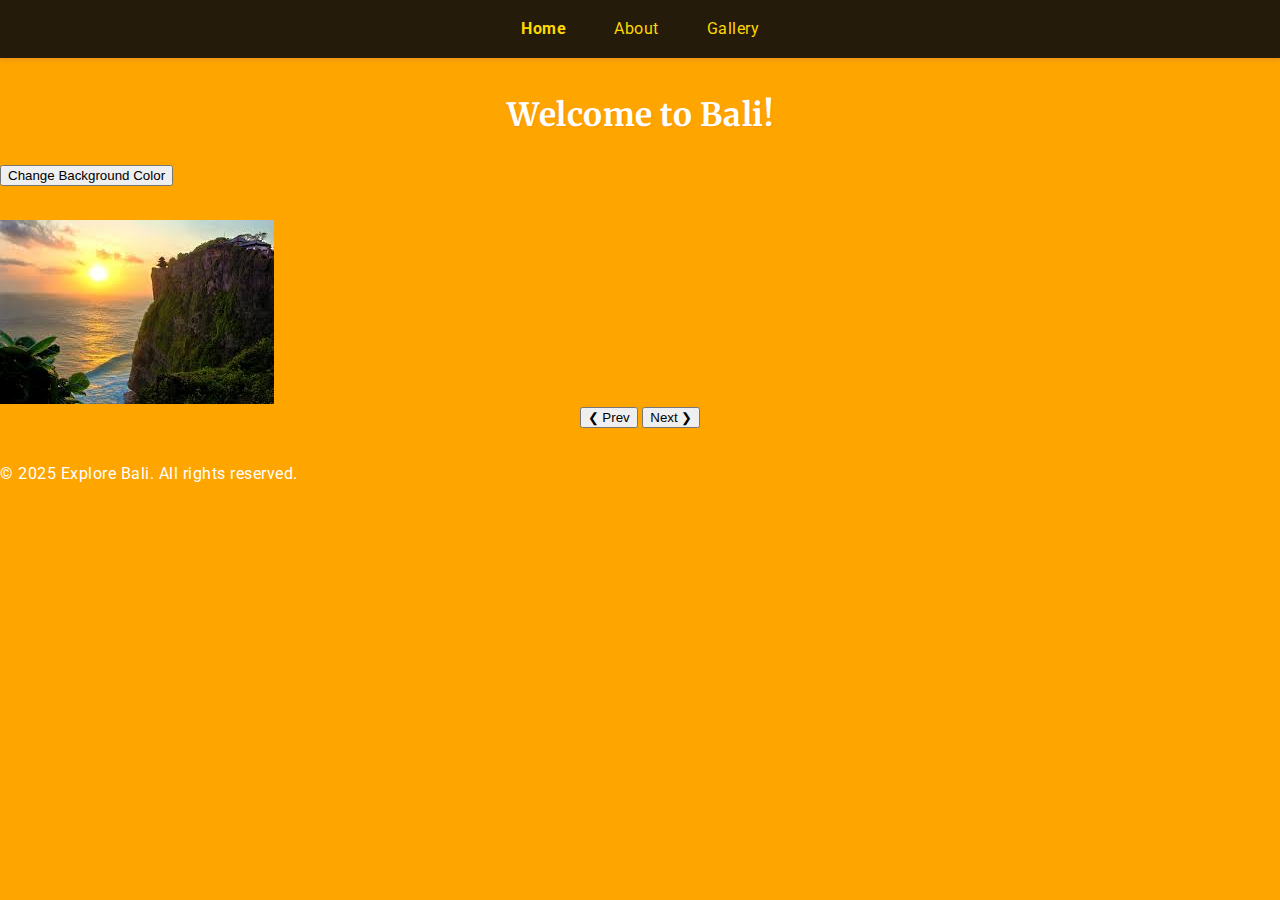
<file: index.html>
<!DOCTYPE html>
<html lang="en">
<head>
  <meta charset="UTF-8">
  <meta name="viewport" content="width=device-width, initial-scale=1">
  <title>Welcome to Bali!</title>

  <!-- Google Fonts -->
  <link href="https://fonts.googleapis.com/css2?family=Roboto:wght@400;700&family=Merriweather&display=swap" rel="stylesheet">
  
  <!-- CSS file -->
  <link rel="stylesheet" href="style.css">
</head>
<body class="home-page">
  <header>
    <nav class="nav">
      <ul>
        <li><a href="index.html" class="active">Home</a></li>
        <li><a href="about.html">About</a></li>
        <li><a href="gallery.html">Gallery</a></li>
      </ul>
    </nav>
  </header>

  <main>
    <!-- Dynamic welcome message -->
    <h1 id="welcome-message">Welcome to Bali!</h1>

    <!-- Background color button -->
    <button id="color-btn">Change Background Color</button>

    <!-- Slideshow -->
    <section class="hero">
      <div class="slideshow-container">
        <img src="uluwatu.jpg" class="slide" alt="Uluwatu Sunset">
        <img src="ricefields.jpg" class="slide" alt="Rice Terraces">
        <img src="beach.jpg" class="slide" alt="Bali Beach">
      </div>
      <div class="slideshow-controls">
        <button class="prev">❮ Prev</button>
        <button class="next">Next ❯</button>
      </div>
    </section>
  </main>

  <footer>
    <p>&copy; 2025 Explore Bali. All rights reserved.</p>
  </footer>

  <!-- JavaScript file -->
  <script src="script.js"></script>
</body>
</html>
</file>
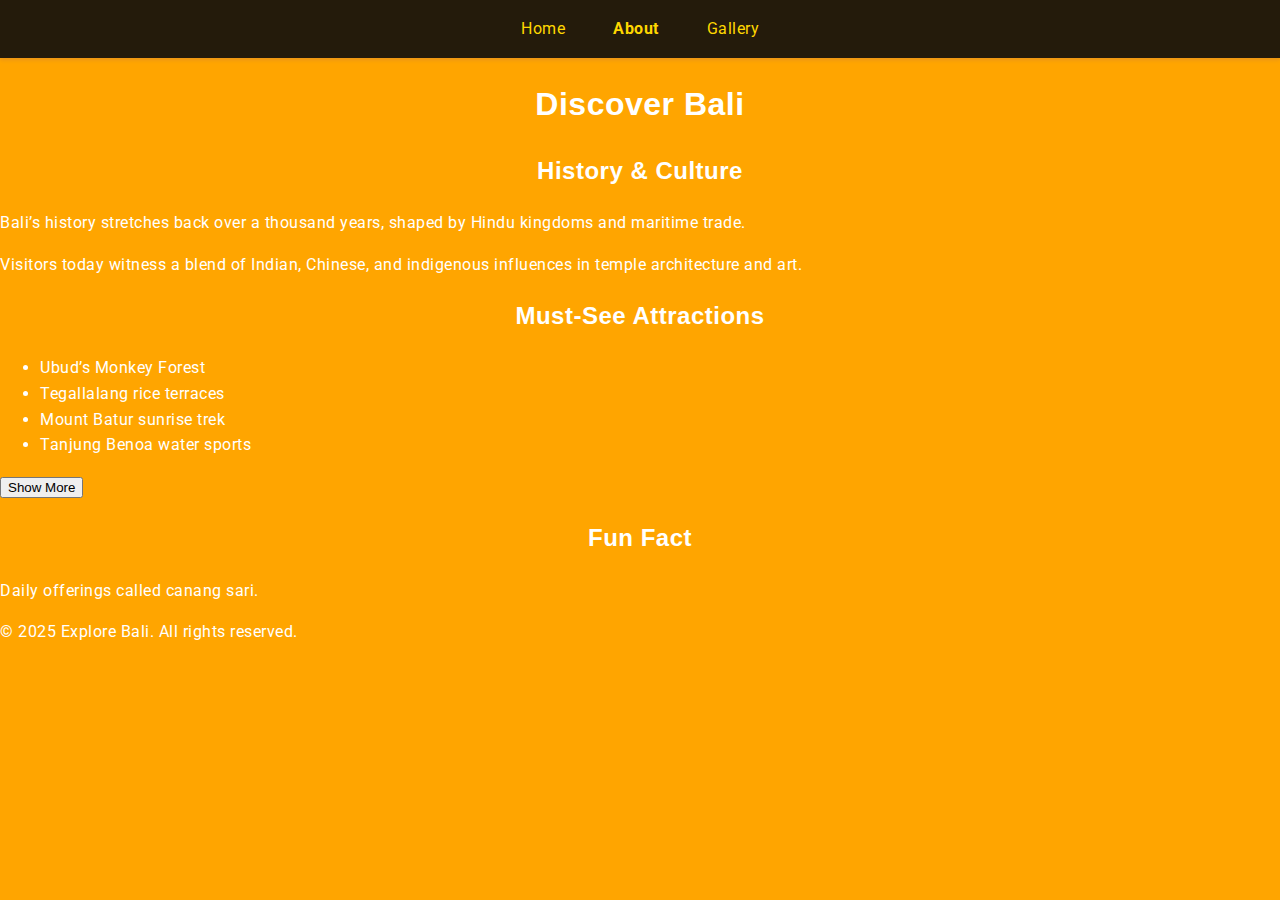
<file: ABOUT.html>
<!DOCTYPE html>
<html lang="en">
<head>
  <meta charset="UTF-8">
  <meta name="viewport" content="width=device-width, initial-scale=1">
  <title>Discover Bali</title>
  <!-- Google Fonts -->
  <link href="https://fonts.googleapis.com/css2?family=Roboto:wght@400;700&family=Merriweather&display=swap" rel="stylesheet">
  <link rel="stylesheet" href="style.css">
</head>
<body class="about-page">
  <header>
    <nav class="nav">
      <ul>
        <li><a href="index.html">Home</a></li>
        <li><a href="about.html" class="active">About</a></li>
        <li><a href="gallery.html">Gallery</a></li>
      </ul>
    </nav>
  </header>

  <main>
    <h1>Discover Bali</h1>

    <!-- Dynamic info from JS object -->
    <section id="destination-info"></section>

    <!-- Show More / Show Less -->
    <button id="toggle-btn">Show More</button>
    <div id="extra-info" style="display:none;">
      <p>Bali is also famous for its yoga retreats, vibrant festivals, and traditional Gamelan music.</p>
      <p>Local markets overflow with colorful sarongs, handmade jewelry, and delicious street food.</p>
    </div>

    <!-- Fun fact section -->
    <section class="fun-facts">
      <h2>Fun Fact</h2>
      <p id="random-fact"></p>
    </section>
  </main>

  <footer>
    <p>&copy; 2025 Explore Bali. All rights reserved.</p>
  </footer>

  <script src="script.js" defer></script>
</body>
</html>
</file>
<file: style.css>
/* Base typography and spacing */
body {
  margin: 0;
  font-family: 'Roboto', sans-serif;
  line-height: 1.6;
  letter-spacing: 0.5px;
  color: white;
  background-color: #0f0f0e;
}

/* Navigation bar */
.nav {
  position: sticky;
  top: 0;
  background: rgba(12, 12, 12, 0.9);
  box-shadow: 0 2px 4px rgba(42, 7, 245, 0.1);
}
.nav ul {
  list-style: none;
  display: flex;
  justify-content: center;
  margin: 0;
  padding: 1rem;
}
.nav li {
  margin: 0 1rem;
}
.nav a {
  text-decoration: none;
  color: #FFD700;
  padding: 0.5rem;
  transition: color 0.3s;
}
.nav a:hover {
  color: #000000;
  text-decoration: underline;
}
.nav .active {
  font-weight: bold;
  color: #FFD700;
}

/* Home page styles */
.home-page {
  background: linear-gradient(225, 215, 0);
   background-color: #FFA500;
}
.home-page h1 {
    background-color: #FFA500;
  text-align: center;
  font-family: 'Merriweather', serif;
  text-shadow: 1px 1px 2px rgba(238, 4, 4, 0.1);
  margin-top: 2rem;
}
.introduction {
  max-width: 800px;
  margin: 2rem auto;
  padding: 0 1rem;
  text-align: justify;
}
.pull-quote {
  float: right;
  width: 40%;
  font-style: italic;
  text-align: right;
  margin: 1rem 0;
}
.hero {
  text-align: center;
  margin: 2rem 0;
  position: relative;
}
.hero-img {
  width: 90%;
  max-width: 800px;
  border-radius: 8px;
  transition: transform 0.3s;
  display: block;
  margin: 0 auto;
}
.hero-img:hover {
  transform: scale(1.05);
}
.caption {
  position: absolute;
  bottom: 10%;
  left: 50%;
  transform: translateX(-50%);
  background: #FFD700;
  color: #000000;
  padding: 0.5rem 1rem;
  border-radius: 4px;
  font-size: 0.9rem;
}

/* About page styles */
.about-page {
  background: #FFA500;
}
.about-page h1, .about-page h2 {
  text-align: center;
  font-family: Arial, Helvetica, sans-serif;
}
.float-right {
  float: right;
  width: 40%;
  margin: 0 0 1rem 1rem;
  border-radius: 4px;
}
.history-culture, .attractions {
  max-width: 800px;
  margin: 2rem auto;
  padding: 0 1rem;
}
.fact-quote {
  font-style: italic;
  background: #000000;
  padding: 1rem;
  border-left: 4px solid #FFA500;
  margin: 1rem 0;
}
#fun-fact-toggle {
  background: #000000;
  color: #FFD700;
  border: none;
  padding: 0.75rem 1.5rem;
  cursor: pointer;
  transition: transform 0.3s;
  margin-top: 1rem;
}
#fun-fact-toggle:hover {
  transform: scale(1.05);
  background: #000000;
}
#fun-fact {
  margin-top: 1.5rem;
}

/* Gallery page styles */
.gallery-page {
  background: #FFA500;
  color: white;
}
.gallery-page h1 {
  text-align: center;
  font-family: 'Merriweather', serif;
  margin-top: 2rem;
}
.gallery-grid {
  width: 500px;
  display: grid;
  grid-template-columns: repeat(auto-fit, minmax(200px, 1fr));
  gap: 1.5rem;
  max-width: 1000px;
  margin: 2rem auto;
  padding: 0 1rem;
  text-decoration: aliceblue;
  text-decoration-color: white;
   color: white;
}
.gallery-grid figure {
  margin: 0;
  overflow: hidden;
  border-radius: 4px;
  position: relative;
   color: white;
}
.gallery-grid figure:last-child img {
  grid-column: span 2;
}
 

.gallery-grid figure:last-child img {
  width: 100%;
  height: auto; 
}

.gallery-grid img {
  width: 500px;
  height: 300px;
  display: block;
  transition: transform 0.3s, box-shadow 0.3s, border-color 0.3s;
}
.gallery-grid img:hover {
  transform: scale(1.05);
  box-shadow: 0 4px 10px rgb(250, 248, 248);
  border: 2px solid #000000;
}
.gallery-grid figcaption {
  color: white;
  text-align: center;
  padding: 0.5rem 0;
  font-size: 2rem;
}

/* Responsive breakpoints */
@media (max-width: 768px) {
  .nav ul {
    flex-direction: column;
    align-items: center;
  }
  .pull-quote, .float-right {
    float: none;
    width: 100%;
    text-align: center;
  }
}
@media (max-width: 480px) {
  .hero-img {
    width: 100%;
  }
  .gallery-grid {
    grid-template-columns: 1fr;
  }
}
</file>
